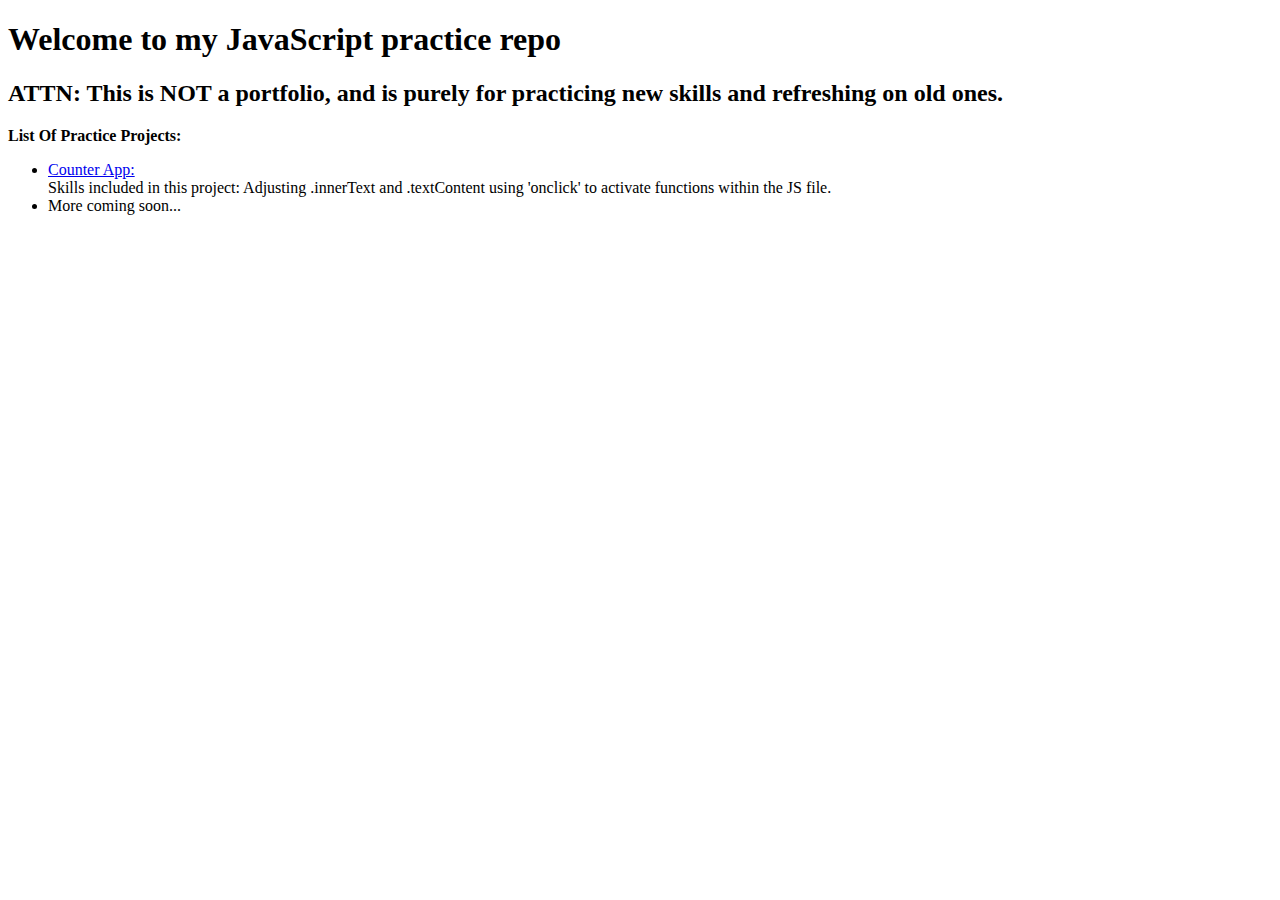
<file: index.html>
<!DOCTYPE html>
<html lang="en">
<head>
    <meta charset="UTF-8">
    <meta http-equiv="X-UA-Compatible" content="IE=edge">
    <meta name="viewport" content="width=device-width, initial-scale=1.0">
    <title>JavaScript Practice</title>
</head>
<body>
    <h1>Welcome to my JavaScript practice repo</h1>
    <h2>ATTN: This is NOT a portfolio, and is purely for practicing new skills and refreshing on old ones.</h2>
    <p><b>List Of Practice Projects:</b></p>
    <ul>
        <li><a href="./Counter-App/index.html" target="_blank">Counter App: </a><br> Skills included in this project: Adjusting .innerText and .textContent using 'onclick' to activate functions within the JS file.</li>
        <li>More coming soon...</li>
    </ul>
</body>
</html>
</file>
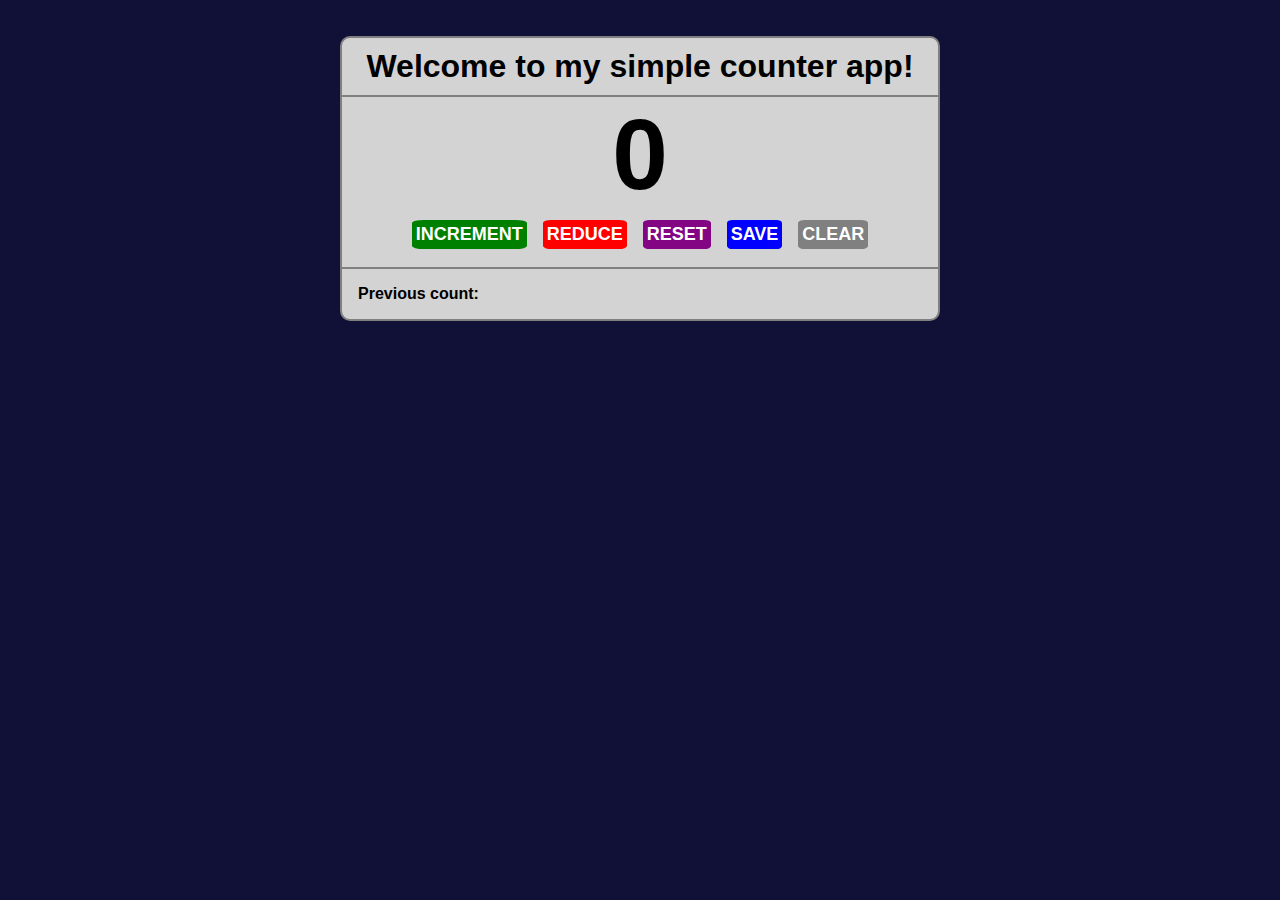
<file: Counter-App/index.html>
<!DOCTYPE html>
<html lang="en">
<head>
    <meta charset="UTF-8">
    <meta http-equiv="X-UA-Compatible" content="IE=edge">
    <meta name="viewport" content="width=device-width, initial-scale=1.0">
    <title>Simple Counter</title>
    <link rel="stylesheet" href="./css/styles.css">
</head>
<body>
    <div class="app-container">
        <h1 id="title">Welcome to my simple counter app!</h1>
        <p id="count-el">0</p>
        <div id="btn-container">
            <button id="increment-btn" onclick="increment()">INCREMENT</button>
            <button id="reduce-btn" onclick="reduce()">REDUCE</button>
            <button id="reset-btn" onclick="reset()">RESET</button>
            <button id="save-btn" onclick="save()">SAVE</button>
            <button id="clear-btn" onclick="clearCount()">CLEAR</button>
        </div>
        <p id="count-script">Previous count: </p>
        <script src="./js/script.js"></script>
    </div>
</body>
</html>
</file>
<file: Counter-App/css/styles.css>
/* This is to have more control over sizing properties */
* {
    margin: 0 auto;
    padding: 0;
    box-sizing: border-box;
    /* border: 2px solid red; */
    /* Above for viewing boxes */
    font-family: Verdana, Geneva, Tahoma, sans-serif;
}

html {
    height: 100%;
}

body {
    max-width: 600px;
    margin-top: 4vh;
    margin-bottom: 4vh;
    background-color: rgba(2, 2, 42, 0.941);
}

.app-container {
    max-width: 100%;
    background-color: #d3d3d3;
    border: 2px solid #808080;
    border-radius: 10px;
}

#title {
    text-align: center;
    padding: 10px;
    font-size: 32px;
    border-bottom: 2px solid #808080;
}

#count-el {
    text-align: center;
    font-size: 100px;
    font-weight: 900;
}

#btn-container {
    display: flex;
    justify-content: center;
}

button {
    margin: 8px;
    padding: 4px;
    border-radius: 10%;
    font-weight: bold;
    font-size: 18px;
    border: none;
    color: white;
}

button:hover {
    opacity: 50%;
    padding: 8px;
    margin: 4px;
}

button#increment-btn {
    background-color: green;
}

button#reduce-btn {
    background-color: red;
}

button#reset-btn {
    background-color: rgb(131, 5, 131);
}

button#save-btn {
    background-color: blue;
}

button#clear-btn {
    background-color: gray;
}

#count-script {
    margin-top: 10px;
    padding: 16px;
    font-weight: bold;
    border-top: 2px solid #808080;
}
</file>
